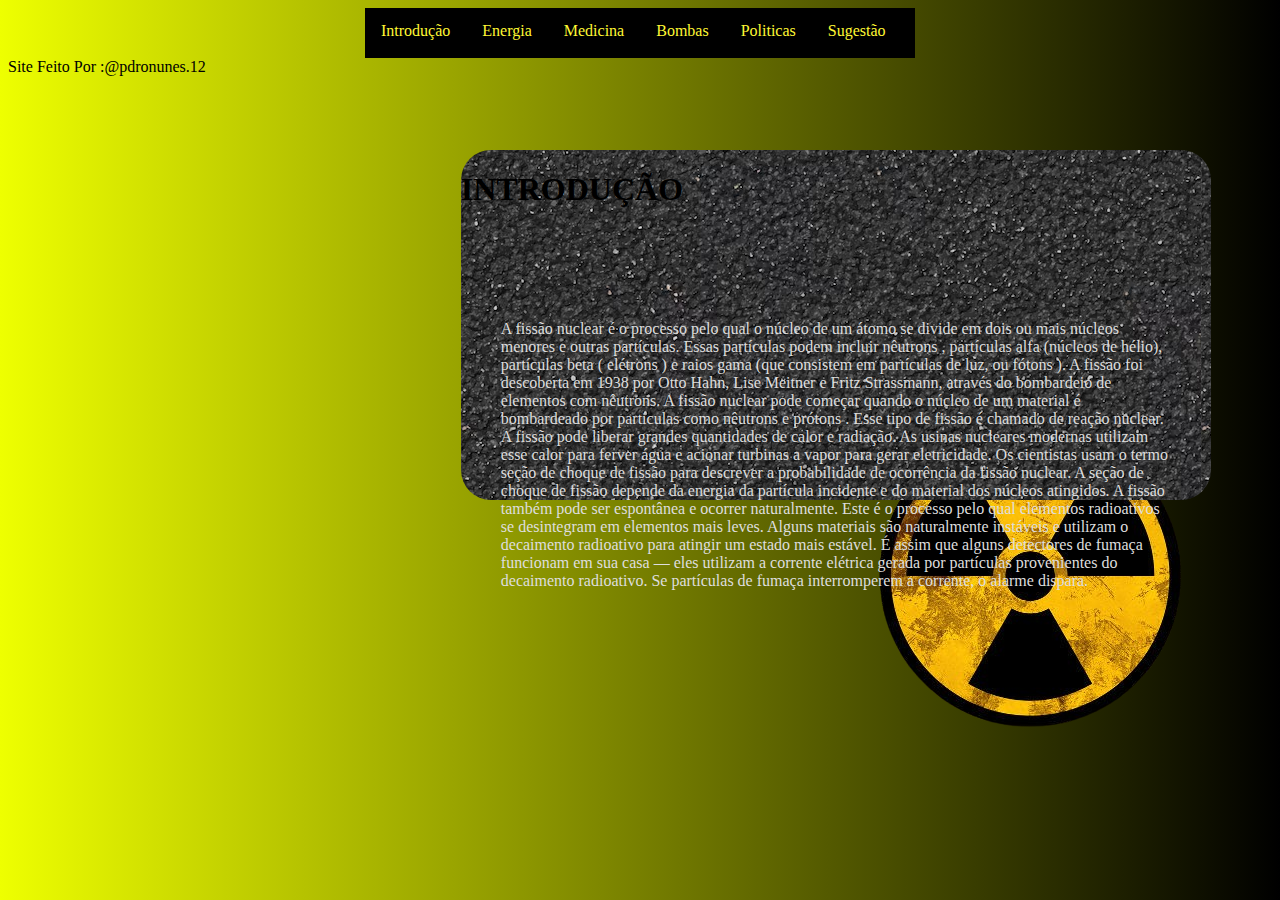
<file: conteudo/index.html>
<!DOCTYPE html>
<html lang="en">

<head>
    <meta charset="UTF-8">
    <meta name="viewport" content="width=device-width, initial-scale=1.0">
    <link rel="short icon" href="/icon/favicon_io/favicon.ico" type="/ico" />
<link rel="stylesheet" href="style.css">
    <title>fissão nuclear </title>

</head>

<body>
  <div class="rad">
        <img src="img/R.png">
    </div>
 <!-- NÂO ESQUECER 600x421 -->

<div id="text">
      <h1>INTRODUÇÃO</h1>
        <p id="txt">A fissão nuclear é o processo pelo qual o núcleo de um átomo se divide em dois ou mais núcleos
            menores e outras
            partículas.
            Essas partículas podem incluir nêutrons , partículas alfa (núcleos de hélio), partículas beta ( elétrons ) e
            raios gama (que
            consistem em partículas de luz, ou fótons ). A fissão foi descoberta em 1938 por Otto Hahn, Lise Meitner e
            Fritz
            Strassmann, através do bombardeio de elementos com nêutrons.

            A fissão nuclear pode começar quando o núcleo de um material é bombardeado por partículas como nêutrons e
            prótons . Esse tipo de fissão é chamado de reação nuclear. A fissão pode liberar grandes quantidades de
            calor e
            radiação. As usinas nucleares modernas utilizam esse calor para ferver água e acionar turbinas a vapor para
            gerar eletricidade.

            Os cientistas usam o termo seção de choque de fissão para descrever a probabilidade de ocorrência da fissão
            nuclear. A seção de choque de fissão depende da energia da partícula incidente e do material dos núcleos
            atingidos.

            A fissão também pode ser espontânea e ocorrer naturalmente. Este é o processo pelo qual elementos

            radioativos se
            desintegram em elementos mais leves. Alguns materiais são naturalmente instáveis ​​e utilizam o decaimento
            radioativo para atingir um estado mais estável. É assim que alguns detectores de fumaça funcionam em sua
            casa —
            eles utilizam a corrente elétrica gerada por partículas provenientes do decaimento radioativo. Se partículas
            de
            fumaça interromperem a corrente, o alarme dispara. </p>
    </div></div>




    <div class="navbar">
        <a href="index.html">Introdução</a>
        <a href="energia.html">Energia</a>
        <a href="medicina.html">Medicina</a>
        <a href="bombas.html">Bombas</a>
        <a href="politicas.html">Politicas</a>
        <a href="formulario/index.html">Sugestão</a>
    </div>
<footer><div class="fot">Site Feito Por :@pdronunes.12</div></footer>
</body>

</html>
</file>
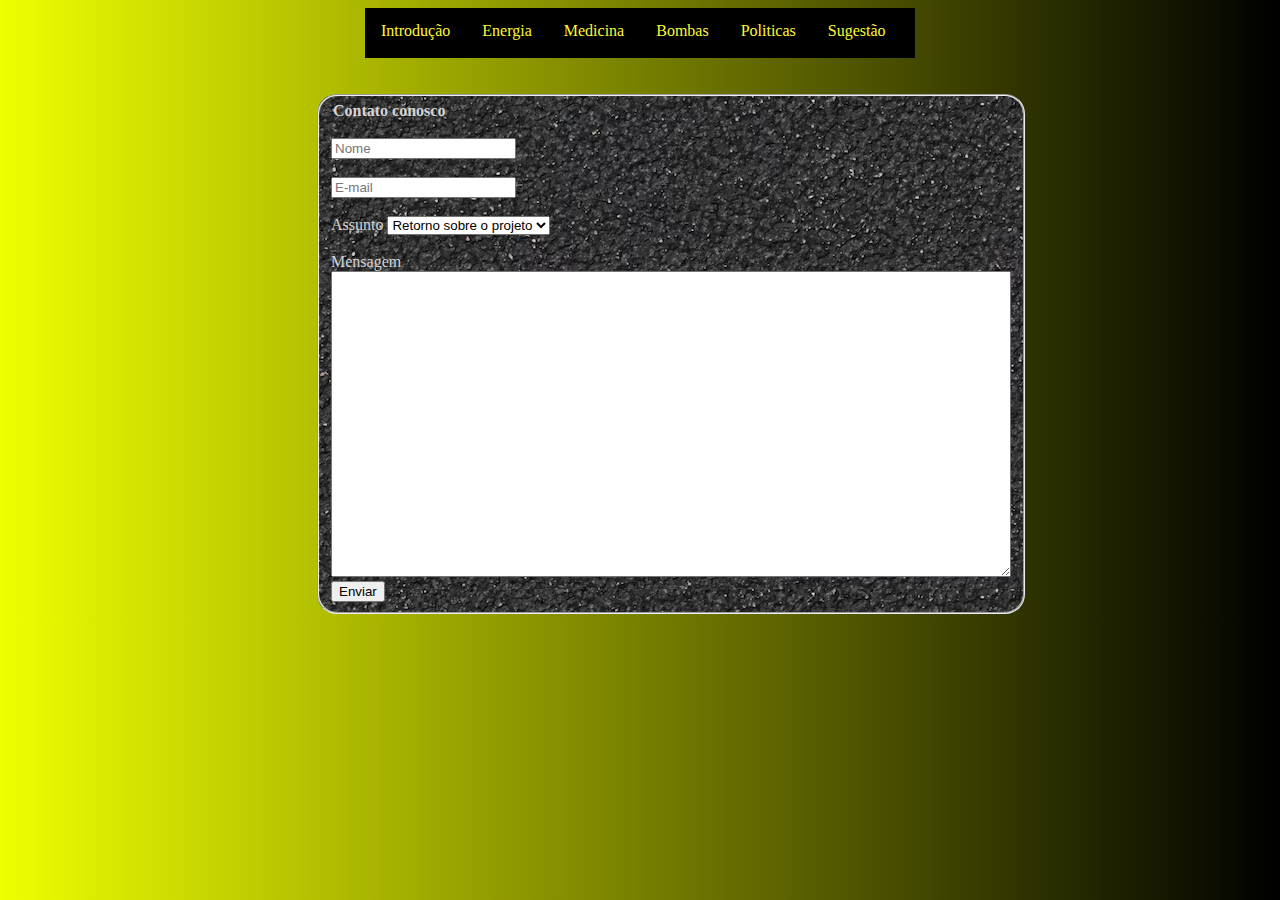
<file: formulario/index.html>
<!DOCTYPE html>
<html lang="pt">

<head>
    <meta charset="UTF-8">
    <meta name="viewport" content="width=device-width, initial-scale=1.0">
    <link rel="short icon" href="/icon/favicon_io/favicon.ico" type="/ico" />
    <link rel="stylesheet" href="/conteudo/style.css">
    <title>formulario</title>


</head>

<body>
    <div class="form">

        <div class="navbar">
            <a href="/conteudo/index.html">Introdução</a>
            <a href="/conteudo/energia.html">Energia</a>
            <a href="/conteudo/medicina.html">Medicina</a>
            <a href="/conteudo/bombas.html">Bombas</a>
            <a href="/conteudo/politicas.html">Politicas</a>
            <a href="/formulario/index.html">Sugestão</a>
        </div><br><br>



        <form action="">
            <fieldset>
                <div class="Contato">
                    <strong>
                        <legend>Contato conosco</legend>
                    </strong><br>

                    <input type="text" name="Nome" placeholder="Nome"><br><br>


                    <input id="email" name="email" type="email" placeholder="E-mail"><br><br>
                </div>

                <div>
                    <label for="assunto">Assunto</label>
                    <select name="assunto" id="assunto">
                        <option value="feedback"> Retorno sobre o projeto</option>
                        <option value="sugest">Sugestão para projeto</option>
                        <option value="new-project">Novo projeto</option>
                        <option value="mensagem">Uma mensagem</option>
                    </select>
                </div>
                <br>

                <div class="mensagem">
                    <label for="mensagem">Mensagem</label></li>
                    <textarea name="mensagem" id="mensagem" cols="82" rows="20"></textarea>
                </div> 
                <button classe="btn" type="submit">Enviar</button>
            </fieldset>
           
        </form>
    </div>

    <script src="script.js"></script>
</body>

</html>
</file>
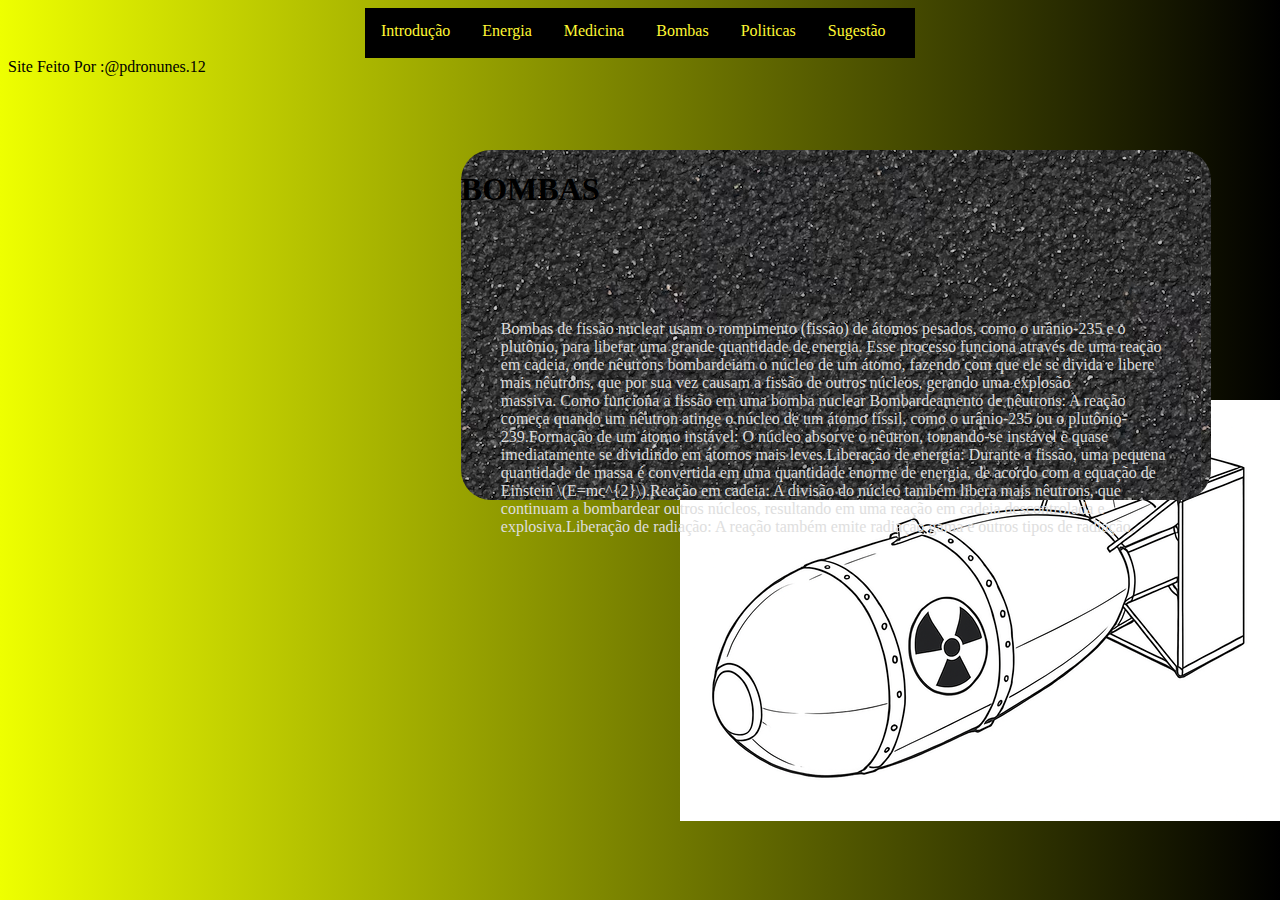
<file: conteudo/bombas.html>
<!DOCTYPE html>
<html lang="en">

<head>
    <meta charset="UTF-8">
    <meta name="viewport" content="width=device-width, initial-scale=1.0">
    <link rel="short icon" href="/icon/favicon_io/favicon.ico" type="/ico" />
    <link rel="stylesheet" href="style.css">
    <title>fissão nuclear </title>
</head>

<body>
     <div class="rad">
        <img src="img/bombanu.png">
    </div> 

    <div id="text">
        <h1>BOMBAS</h1>
        <p id="txt">Bombas de fissão nuclear usam o rompimento (fissão) de átomos pesados, como o urânio-235 e o
            plutônio, para liberar uma grande quantidade de energia. Esse processo funciona através de uma reação em
            cadeia, onde nêutrons bombardeiam o núcleo de um átomo, fazendo com que ele se divida e libere mais
            nêutrons, que por sua vez causam a fissão de outros núcleos, gerando uma explosão massiva. Como funciona a
            fissão em uma bomba nuclear Bombardeamento de nêutrons: A reação começa quando um nêutron atinge o núcleo de
            um átomo físsil, como o urânio-235 ou o plutônio-239.Formação de um átomo instável: O núcleo absorve o
            nêutron, tornando-se instável e quase imediatamente se dividindo em átomos mais leves.Liberação de energia:
            Durante a fissão, uma pequena quantidade de massa é convertida em uma quantidade enorme de energia, de
            acordo com a equação de Einstein \(E=mc^{2}\).Reação em cadeia: A divisão do núcleo também libera mais
            nêutrons, que continuam a bombardear outros núcleos, resultando em uma reação em cadeia descontrolada e
            explosiva.Liberação de radiação: A reação também emite radiação gama e outros tipos de radiação. </p>
    </div>



    <div class="navbar">
        <a href="index.html">Introdução</a>
        <a href="energia.html">Energia</a>
        <a href="medicina.html">Medicina</a>
        <a href="bombas.html">Bombas</a>
        <a href="politicas.html">Politicas</a>
        <a href="formulario/index.html">Sugestão</a>
    </div>
<footer><div class="fot">Site Feito Por :@pdronunes.12</div></footer>
</body>

</html>
</file>
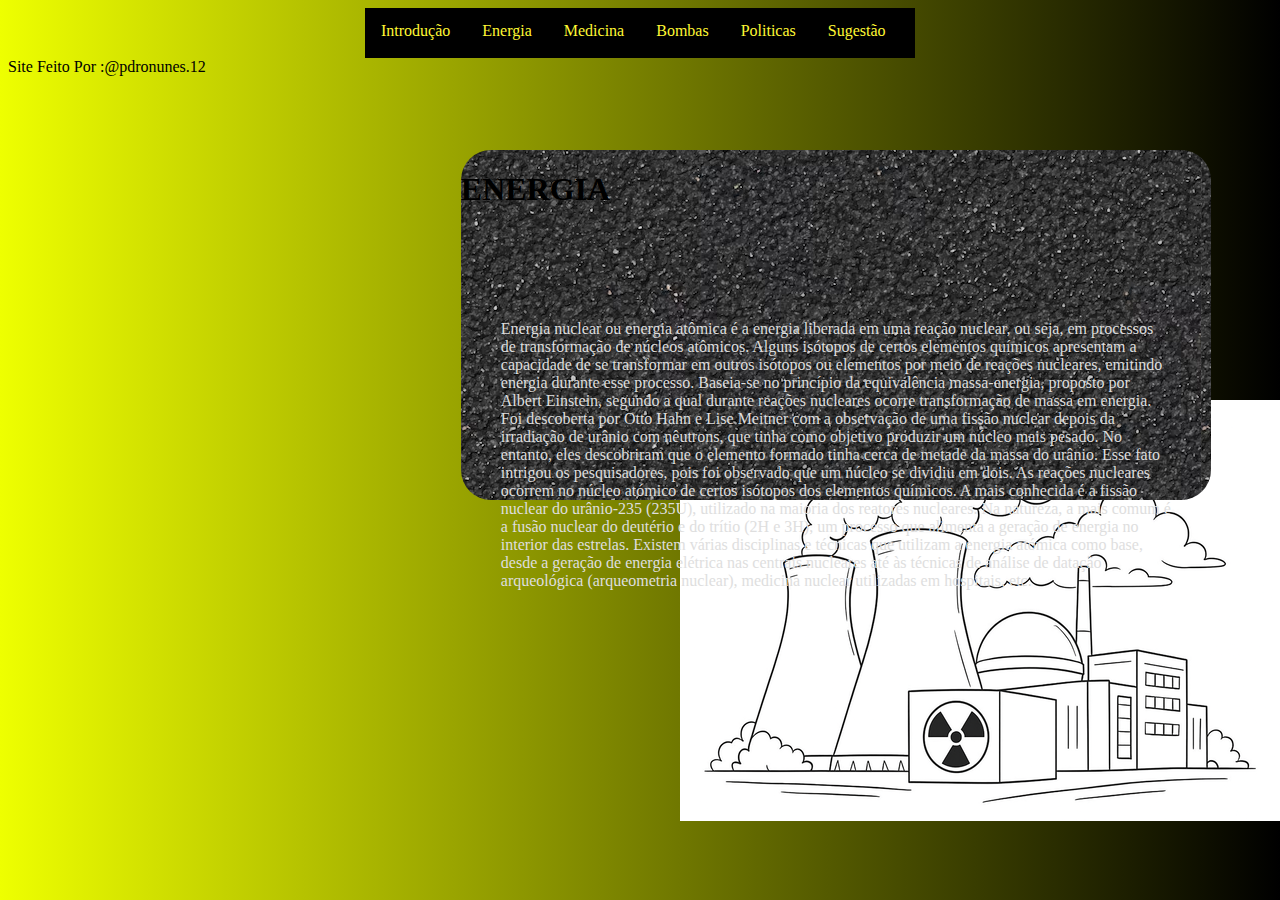
<file: conteudo/energia.html>
<!DOCTYPE html>
<html lang="en">

<head>
    <meta charset="UTF-8">
    <meta name="viewport" content="width=device-width, initial-scale=1.0">
    <link rel="short icon" href="/icon/favicon_io/favicon.ico" type="/ico" />
    <link rel="stylesheet" href="style.css">
    <title>fissão nuclear </title>
</head>

<body>
     <div class="rad" >
    <img src="img/usinanu.png">
    </div> 

    <div id="text">
        <h1>ENERGIA</h1>
        <p id="txt">Energia nuclear ou energia atômica é a energia liberada em uma reação nuclear, ou seja,
            em processos de transformação de núcleos atômicos. Alguns isótopos de certos elementos químicos
            apresentam a capacidade de se transformar em outros isótopos ou elementos por meio de reações nucleares,
            emitindo energia durante esse processo. Baseia-se no princípio da equivalência massa-energia, proposto por
            Albert Einstein, segundo a qual durante reações nucleares ocorre transformação de massa em energia.

            Foi descoberta por Otto Hahn e Lise Meitner com a observação de uma fissão nuclear depois da irradiação de
            urânio com nêutrons,
            que tinha como objetivo produzir um núcleo mais pesado. No entanto, eles descobriram que o elemento formado
            tinha cerca de metade
            da massa do urânio. Esse fato intrigou os pesquisadores, pois foi observado que um núcleo se dividiu em
            dois.

            As reações nucleares ocorrem no núcleo atómico de certos isótopos dos elementos químicos. A mais conhecida é
            a fissão nuclear do
            urânio-235 (235U), utilizado na maioria dos reatores nucleares. Na natureza, a mais comum é a fusão nuclear
            do deutério e do trítio
            (2H e 3H), um processo que alimenta a geração de energia no interior das estrelas.


            Existem várias disciplinas e técnicas que utilizam a energia atómica como base, desde a geração de energia
            elétrica nas centrais nucleares
            até às técnicas de análise de datação arqueológica (arqueometria nuclear), medicina nuclear utilizadas em
            hospitais, etc.</p>
    </div>



    <div class="navbar">
        <a href="index.html">Introdução</a>
        <a href="energia.html">Energia</a>
        <a href="medicina.html">Medicina</a>
        <a href="bombas.html">Bombas</a>
        <a href="politicas.html">Politicas</a>
        <a href="formulario/index.html">Sugestão</a>
    </div>

<footer><div class="fot">Site Feito Por :@pdronunes.12</div></footer>
</body>

</html>
</file>
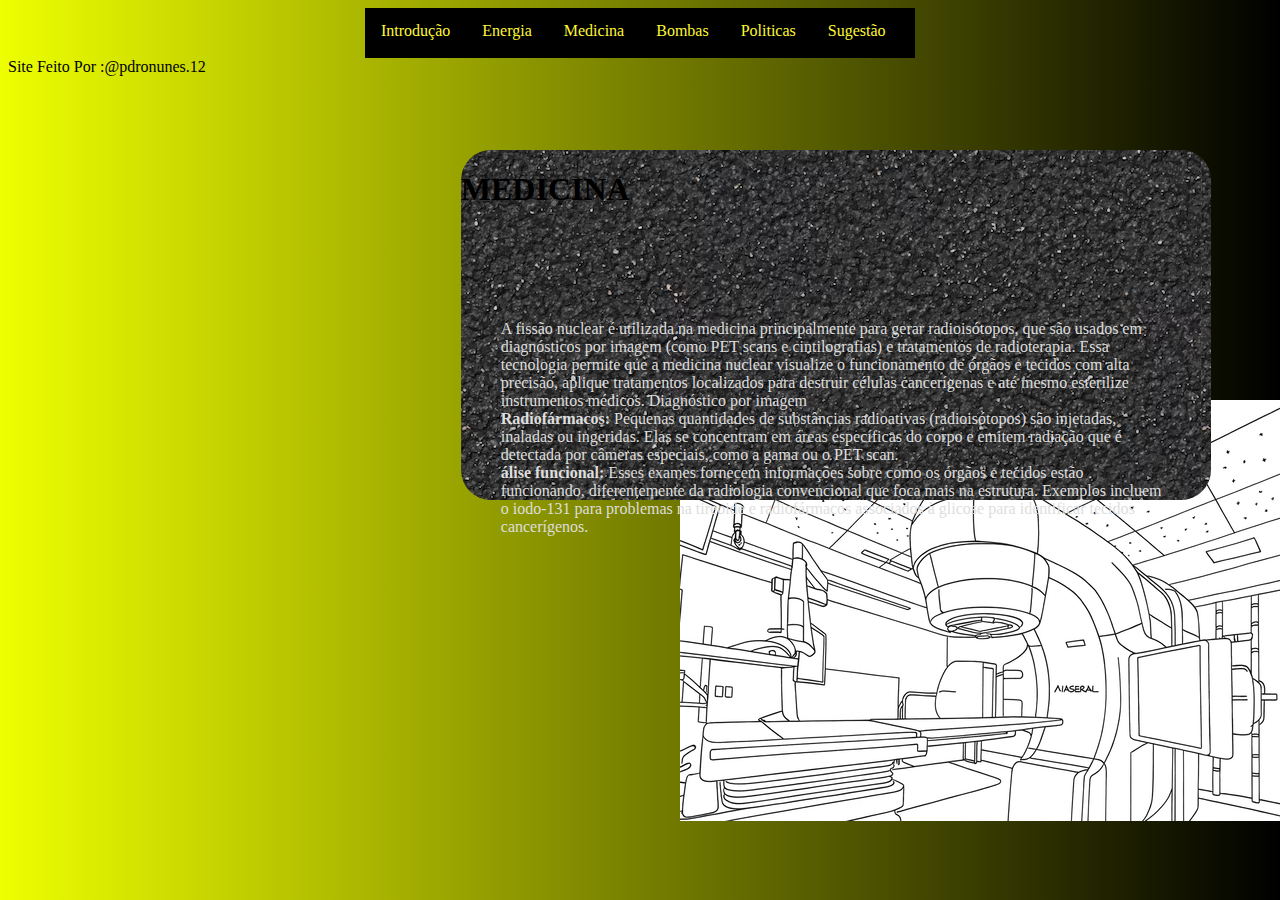
<file: conteudo/medicina.html>
<!DOCTYPE html>
<html lang="en">

<head>
    <meta charset="UTF-8">
    <meta name="viewport" content="width=device-width, initial-scale=1.0">
    <link rel="short icon" href="/icon/favicon_io/favicon.ico" type="/ico" />
    <link rel="stylesheet" href="style.css">
    <title>fissão nuclear </title>
</head>

<body>
    <div class="rad">
    <img src="img/radio .png" alt="">
    </div> 

    <div id="text">
        <h1>MEDICINA</h1>
        <p id="txt">A fissão nuclear é utilizada na medicina principalmente para gerar radioisótopos, que são usados em
            diagnósticos por imagem
            (como PET scans e cintilografias) e tratamentos de radioterapia. Essa tecnologia permite que a medicina
            nuclear visualize o funcionamento
            de órgãos e tecidos com alta precisão, aplique tratamentos localizados para destruir células cancerígenas e
            até mesmo esterilize instrumentos médicos.
            Diagnóstico por imagem<br>


           <strong> Radiofármacos:</strong> Pequenas quantidades de substâncias radioativas (radioisótopos) são injetadas, inaladas ou
            ingeridas. Elas se concentram em áreas específicas do corpo e emitem radiação que é detectada por câmeras
            especiais, como a gama ou o PET scan.<br>
            <strong >álise funcional:</strong> Esses exames fornecem informações sobre como os órgãos e tecidos estão funcionando,
            diferentemente da radiologia convencional que foca mais na estrutura. Exemplos incluem o iodo-131 para
            problemas na tireoide e radiofármacos associados à glicose para identificar tecidos cancerígenos. </p>
    </div>



    <div class="navbar">
        <a href="index.html">Introdução</a>
        <a href="energia.html">Energia</a>
        <a href="medicina.html">Medicina</a>
        <a href="bombas.html">Bombas</a>
        <a href="politicas.html">Politicas</a>
        <a href="formulario/index.html">Sugestão</a>
    </div>
<footer><div class="fot">Site Feito Por :@pdronunes.12</div></footer>
</body>

</html>
</file>
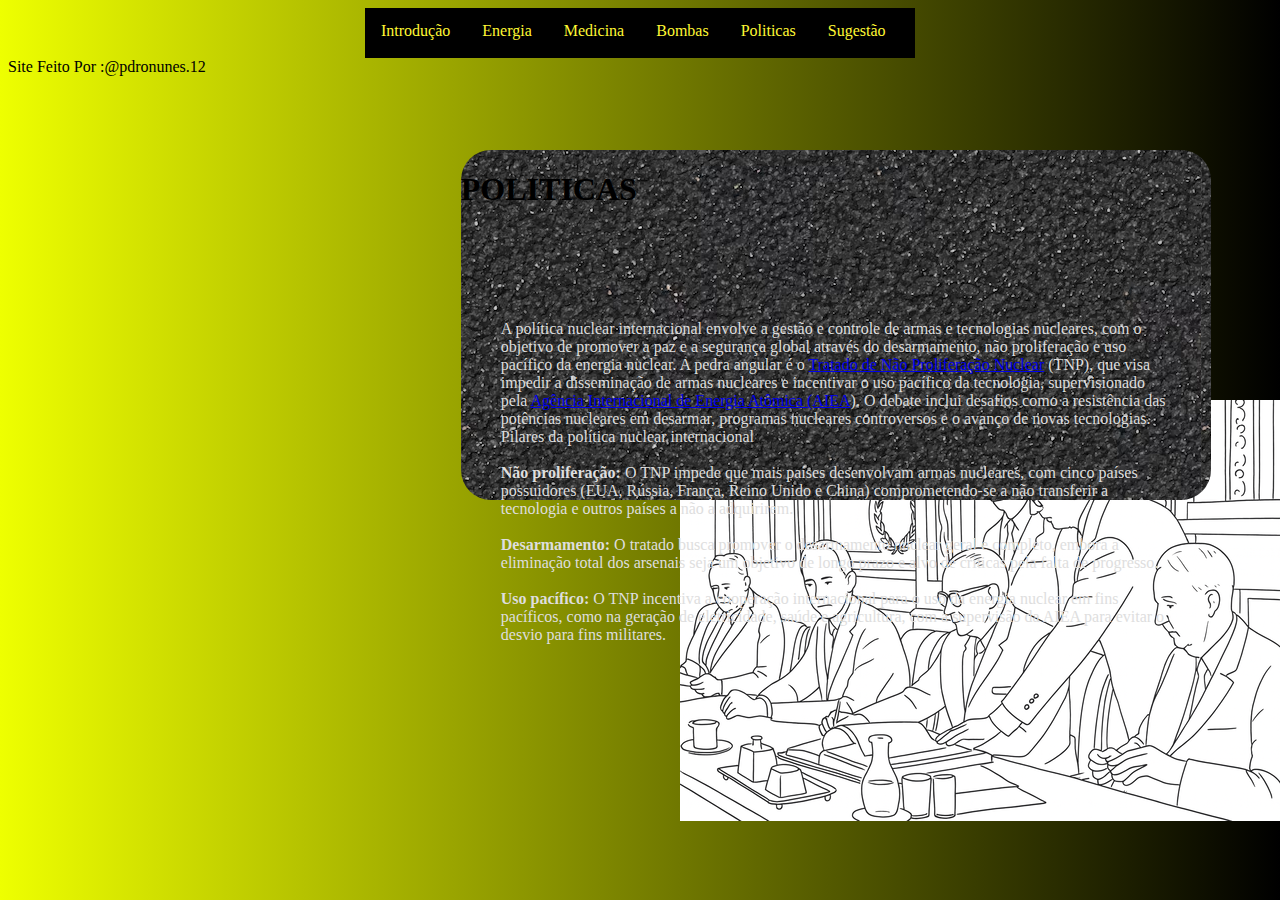
<file: conteudo/politicas.html>
<!DOCTYPE html>
<html lang="en">

<head>
    <meta charset="UTF-8">
    <meta name="viewport" content="width=device-width, initial-scale=1.0">
    <link rel="short icon" href="/icon/favicon_io/favicon.ico" type="/ico" />
    <link rel="stylesheet" href="style.css">
    <title>fissão nuclear </title>
</head>

<body>
    <div class="rad">
        <img src="img/nãonu.png" alt="">
    </div>

    <div id="text">
        <h1>POLITICAS</h1>
        <p id="txt">A política nuclear internacional envolve a gestão e controle de armas e tecnologias nucleares, com o
            objetivo de promover a paz e a segurança global através do desarmamento, não proliferação e uso pacífico da
            energia nuclear. A pedra angular é o <a id="hiper"
                href="https://pt.wikipedia.org/wiki/Tratado_de_N%C3%A3o_Prolifera%C3%A7%C3%A3o_de_Armas_Nucleares"
                target="_blank">Tratado de Não Proliferação Nuclear</a> (TNP), que visa impedir a
            disseminação de armas nucleares e incentivar o uso pacífico da tecnologia, supervisionado pela
            <a id="hiper" href="https://www.iaea.org/" target="_blank"> Agência Internacional de Energia Atômica (AIEA</a>). O debate inclui
            desafios como a resistência das potências nucleares
            em desarmar, programas nucleares controversos e o avanço de novas tecnologias. Pilares da política nuclear
            internacional<br><br>
            <strong>Não proliferação:</strong> O TNP impede que mais países desenvolvam armas nucleares, com cinco
            países possuidores
            (EUA, Rússia, França, Reino Unido e China) comprometendo-se a não transferir a tecnologia e outros países a
            não a adquirirem.<br><br>
            <strong>Desarmamento:</strong> O tratado busca promover o desarmamento nuclear geral e completo, embora a
            eliminação total
            dos arsenais seja um objetivo de longo prazo e alvo de críticas pela falta de progresso.<br><br>
            <strong>Uso pacífico:</strong> O TNP incentiva a cooperação internacional para o uso da energia nuclear em
            fins pacíficos,
            como na geração de eletricidade, saúde e agricultura, com a supervisão da AIEA para evitar o desvio para
            fins militares.
        </p>
    </div>



    <div class="navbar">
        <a href="index.html">Introdução</a>
        <a href="energia.html">Energia</a>
        <a href="medicina.html">Medicina</a>
        <a href="bombas.html">Bombas</a>
        <a href="politicas.html">Politicas</a>
        <a href="formulario/index.html">Sugestão</a>
    </div>
<footer><div class="fot">Site Feito Por :@pdronunes.12</div></footer>
</body>

</html>
</file>
<file: conteudo/style.css>
body {
background-image: linear-gradient(to left , rgb(0, 0, 0), rgb(238, 255, 0));
}

.navbar {
    background-color:rgb(0, 0, 0);
    width: 550px;
    height: 50px;
    overflow: hidden;
    display: flex;
    margin: 0 auto;
}

 .navbar a:hover{
    background-color: yellow ;
    color: black;
    display: inline-block;
    padding: 5px 10px;

} 

.navbar a {
    text-decoration: none;
    padding: 14px 16px;
    color: rgb(255, 248, 51);
   cursor: pointer;
}

/* .ener{
    height: 20vh;
    display: inline-block;
    width: 600px;
    margin: 0 auto;
}
.med{

}
.bmb{

}
.poli{

}
 */


.rad {
    height: 500px;
    position: absolute;
    bottom: 0;
    right: 0;
}

 #text {

    top: 150px;
    left: 36%;
    display: flex;
    flex-direction: column;
    justify-content: space-between;
    position: absolute;
    width:   750px;
    margin: 0 auto;
    height: 350px;
    border-radius: 30px;
     background-image: url("img/asfalto.avif");

}

#txt {
 
    height: 20vh;
    display: inline-block;
    width: 670px;
    margin: 0 auto;
    color: #dedede;
    }

    
 fieldset {
    color: rgb(212, 212, 212);
    width: 100px;
    border-radius: 20px;
  background-image: url("img/asfalto.avif");

}

.form {

    /* display: flex;   */
    margin: 0 auto;
    width: 650px;
  
}

.btn{
  background-color: aqua;  
}
</file>
